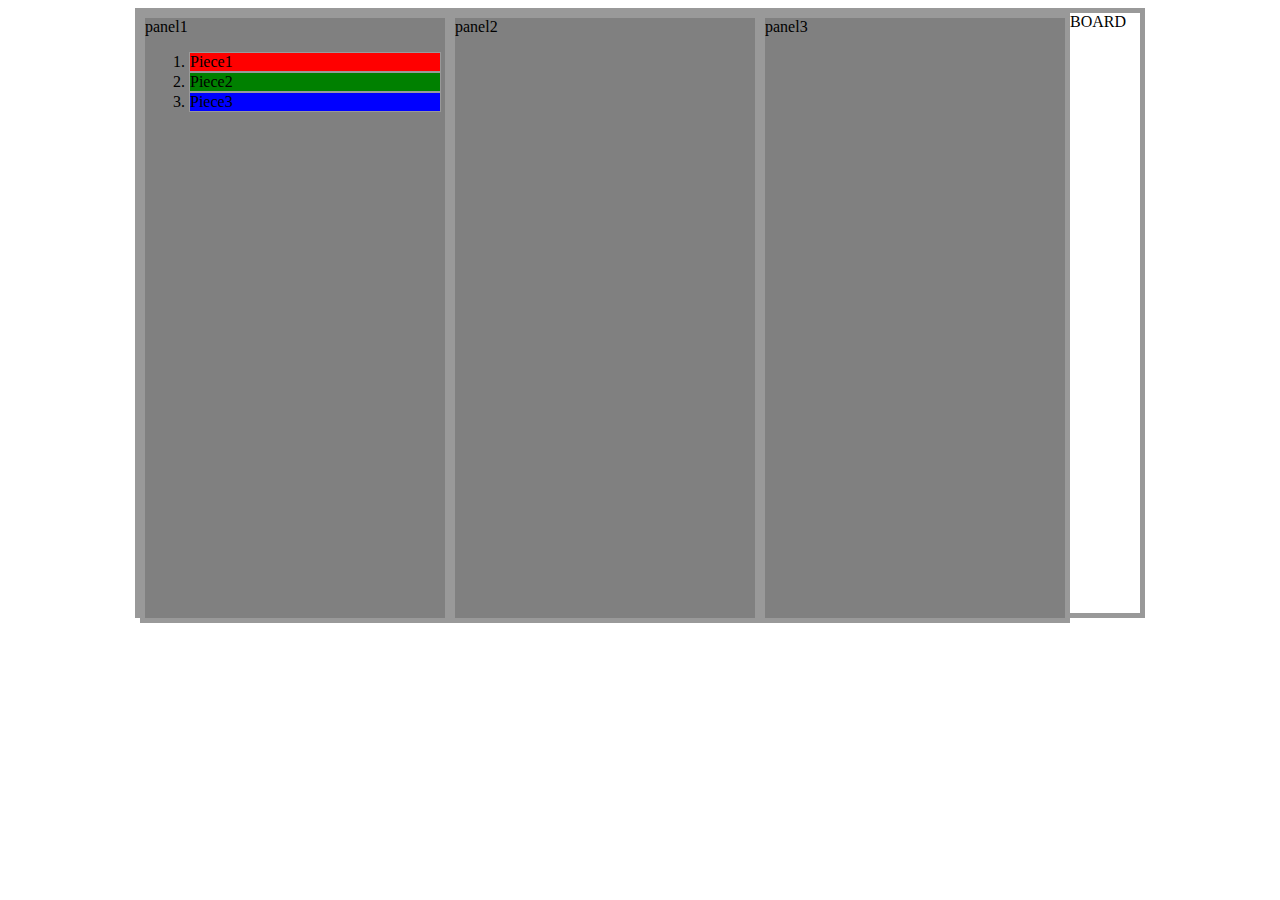
<file: hanoi/index.html>
<!DOCTYPE html>
<html>

<head>
  <link rel="stylesheet" type="text/css" href="style.css">
  <script src="jquery-1.9.1.js"></script>
  <script src="script.js"></script>
</head>

<body>
  <!--REV Good organization. Having the first one start full is a nice touch - I left it empty and just populated each turn based on the internal game representation, but this makes plenty of sense since the game's condition is always the same. Only issue I can think of with starting this way is that you can't build taller games. -->
  <div class="board"> BOARD
    <div class="panel">panel1
      <ol>
        <li class="piece" id="p1">Piece1</li>
        <li class="piece" id="p2">Piece2</li>
        <li class="piece" id="p3">Piece3</li>
      </ol>
    </div>
    <div class="panel">panel2
      <ol>
      </ol>
    </div>
    <div class="panel">panel3
      <ol>
      </ol>
    </div>

  </div>


</body>

</html>
</file>
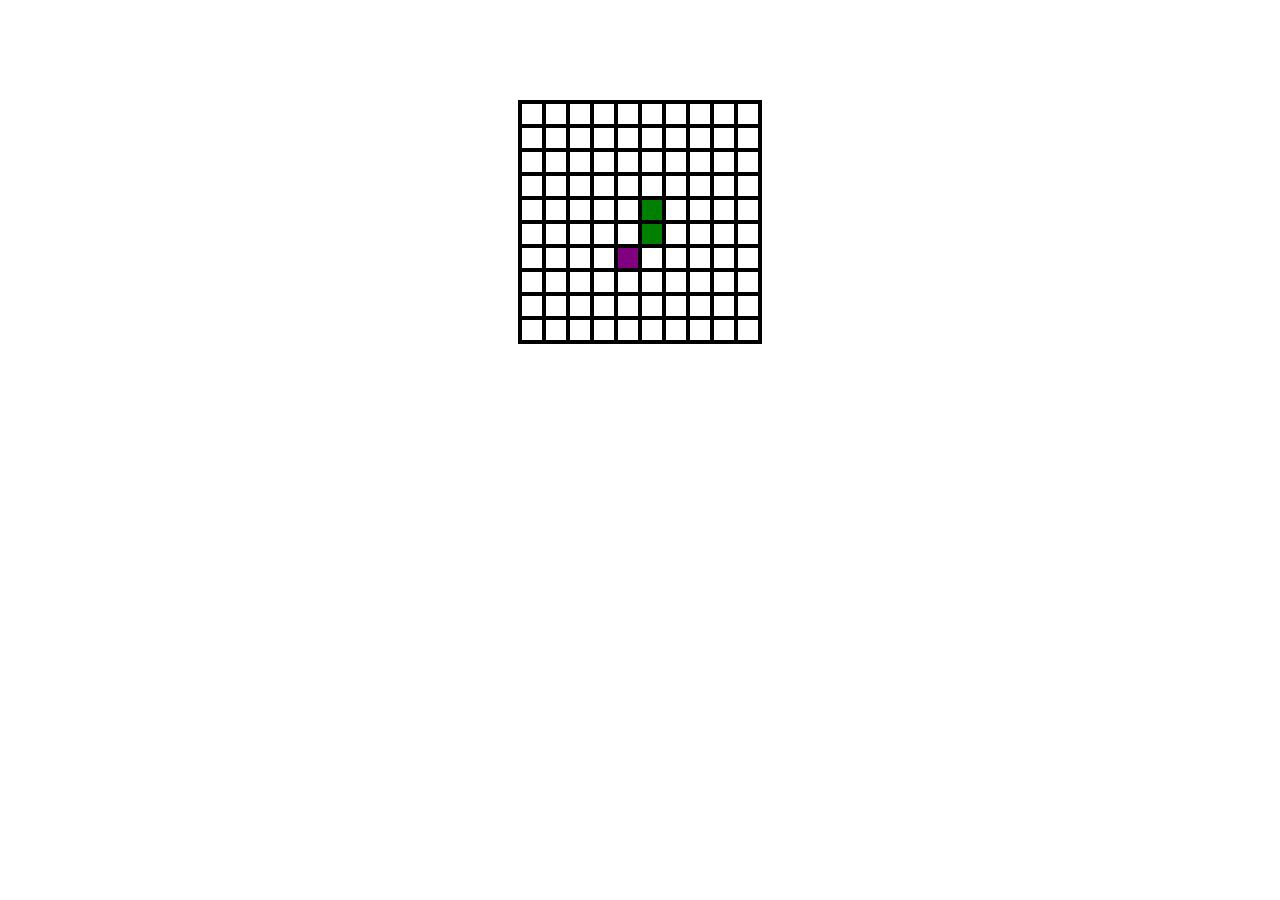
<file: snake/index.html>
<!DOCTYPE-html>

<html>

<head>
  <link rel="stylesheet" type="text/css" href="style.css">
  <script src="jquery-1.9.1.js"></script>
  <script src="snakeStuff.js"></script>
  <title>Snake</title>
</head>

<!-- I think it'd be better to build the rows and cells with jQuery based on the size of the game. Even if you don't want to make the game board a variable size based on user input, this is a lot of unnecessary repitition and 10x10 isn't even that big for Snake. I like the embedded <ul> a lot though. I just floated left and let the pixel size of the grid handle the rows for me, but this is a much better use of "html for structure css for content" --> 

<body>
  <div class="board">

    <ul class="rows" >
      <li class="row">
        <ul>
          <li class="cell"></li>
          <li class="cell"></li>
          <li class="cell"></li>
          <li class="cell"></li>
          <li class="cell"></li>
          <li class="cell"></li>
          <li class="cell"></li>
          <li class="cell"></li>
          <li class="cell"></li>
          <li class="cell"></li>
        </ul>
      </li>
      <li class="row">
        <ul>
          <li class="cell"></li>
          <li class="cell"></li>
          <li class="cell"></li>
          <li class="cell"></li>
          <li class="cell"></li>
          <li class="cell"></li>
          <li class="cell"></li>
          <li class="cell"></li>
          <li class="cell"></li>
          <li class="cell"></li>
        </ul>
      </li>
      <li class="row">
        <ul>
          <li class="cell"></li>
          <li class="cell"></li>
          <li class="cell"></li>
          <li class="cell"></li>
          <li class="cell"></li>
          <li class="cell"></li>
          <li class="cell"></li>
          <li class="cell"></li>
          <li class="cell"></li>
          <li class="cell"></li>
        </ul>
      </li>
      <li class="row">
        <ul>
          <li class="cell"></li>
          <li class="cell"></li>
          <li class="cell"></li>
          <li class="cell"></li>
          <li class="cell"></li>
          <li class="cell"></li>
          <li class="cell"></li>
          <li class="cell"></li>
          <li class="cell"></li>
          <li class="cell"></li>
        </ul>
      </li>
      <li class="row">
        <ul>
          <li class="cell"></li>
          <li class="cell"></li>
          <li class="cell"></li>
          <li class="cell"></li>
          <li class="cell"></li>
          <li class="cell"></li>
          <li class="cell"></li>
          <li class="cell"></li>
          <li class="cell"></li>
          <li class="cell"></li>
        </ul>
      </li>
      <li class="row">
        <ul>
          <li class="cell"></li>
          <li class="cell"></li>
          <li class="cell"></li>
          <li class="cell"></li>
          <li class="cell"></li>
          <li class="cell"></li>
          <li class="cell"></li>
          <li class="cell"></li>
          <li class="cell"></li>
          <li class="cell"></li>
        </ul>
      </li>
      <li class="row">
        <ul>
          <li class="cell"></li>
          <li class="cell"></li>
          <li class="cell"></li>
          <li class="cell"></li>
          <li class="cell"></li>
          <li class="cell"></li>
          <li class="cell"></li>
          <li class="cell"></li>
          <li class="cell"></li>
          <li class="cell"></li>
        </ul>
      </li>
      <li class="row">
        <ul>
          <li class="cell"></li>
          <li class="cell"></li>
          <li class="cell"></li>
          <li class="cell"></li>
          <li class="cell"></li>
          <li class="cell"></li>
          <li class="cell"></li>
          <li class="cell"></li>
          <li class="cell"></li>
          <li class="cell"></li>
        </ul>
      </li>
      <li class="row">
        <ul>
          <li class="cell"></li>
          <li class="cell"></li>
          <li class="cell"></li>
          <li class="cell"></li>
          <li class="cell"></li>
          <li class="cell"></li>
          <li class="cell"></li>
          <li class="cell"></li>
          <li class="cell"></li>
          <li class="cell"></li>
        </ul>
      </li>
      <li class="row">
        <ul>
          <li class="cell"></li>
          <li class="cell"></li>
          <li class="cell"></li>
          <li class="cell"></li>
          <li class="cell"></li>
          <li class="cell"></li>
          <li class="cell"></li>
          <li class="cell"></li>
          <li class="cell"></li>
          <li class="cell"></li>
        </ul>
      </li>
    </ul>

  </div>

</body>

</html>
</file>
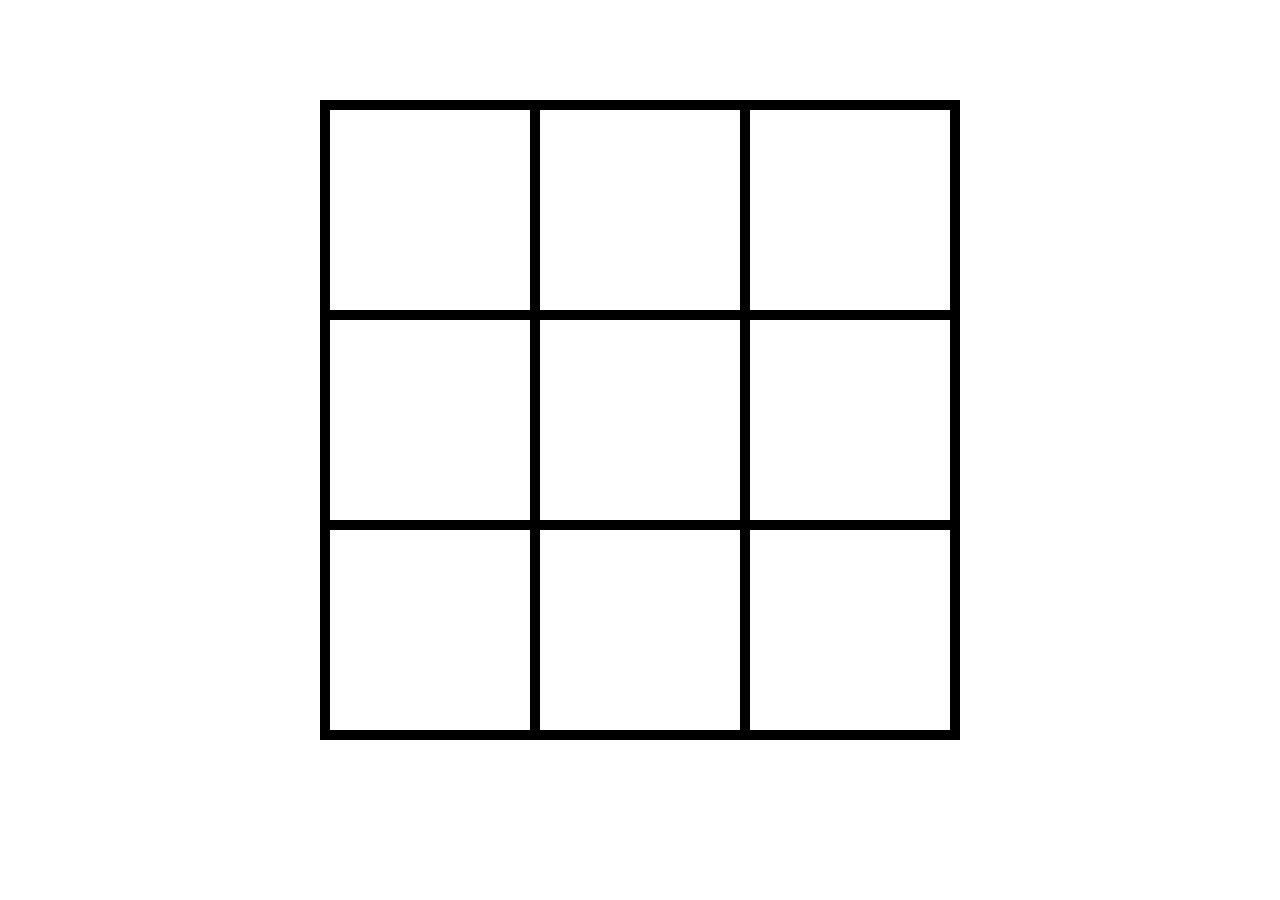
<file: tictactoe/index.html>
<!DOCTYPE-html>

<html>

<head>
  <link rel="stylesheet" type="text/css" href="style.css">
  <script src="jquery-1.9.1.js"></script>
  <script src="script.js"></script>
  <title>Tic Tac Toe</title>
</head>

<body>
  <div class="board">

    <ul class="rows" >
      <li class="row">
        <ul>
          <li class="cell" id="00"></li>
          <li class="cell" id="c01"></li>
          <li class="cell" id="c02"></li>
        </ul>
      </li>
      <li class="row">
        <ul>
          <li class="cell" id="c10"></li>
          <li class="cell" id="c11"></li>
          <li class="cell" id="c12"></li>

        </ul>
      </li>
      <li class="row">
        <ul>
          <li class="cell" id="c20"></li>
          <li class="cell" id="c21"></li>
          <li class="cell" id="c22"></li>
        </ul>
      </li>
    </ul>

  </div>

</body>

</html>
</file>
<file: hanoi/style.css>
.board {
  margin: auto;
  height: 600px;
   width:  1000px;
border: 5px solid #999;
}

.panel {
  height: 600px;
  width: 300px;
border: 5px solid #999;
  float: left;
  background: grey;
}

.piece {
  width: 250px;
 border: 1px solid #999;
 margin: auto;
 bottom: 0px;
}

#p1 {
  background: red;
}

#p2 {
  background: green;
}

#p3 {
  background: blue;
}
</file>
<file: snake/style.css>
.board {
   width: 240px;
  height: 240px;
  border: 2px solid;
  margin: auto;
  margin-top: 100px;
}

ul {
  display: block;
  list-style-type: none;
  margin: 0px;
  padding: 0px;
}


.row > ul > li {
  border: 2px solid;
  height: 20px;
   width: 20px;
 display: block;
   float: left;
}

.s {
  background: green;
}

.food {
  background: purple;
}
</file>
<file: tictactoe/style.css>
.board {
   width: 630px;
  height: 630px;
  border: 5px solid;
  margin: auto;
  margin-top: 100px;
}

ul {
  display: block;
  list-style-type: none;
  margin: 0px;
  padding: 0px;
}


.row > ul > li {
  border: 5px solid;
  height: 200px;
   width: 200px;
 display: block;
   float: left;
}

.x {
  background: grey;
  text-align: center;
  font-size: 200px;
}

.x:after {
  content: "X";
}

.o {
  background: grey;
  text-align: center;
  font-size: 200px;
}

.o:after {
  content: "O";
}
</file>
